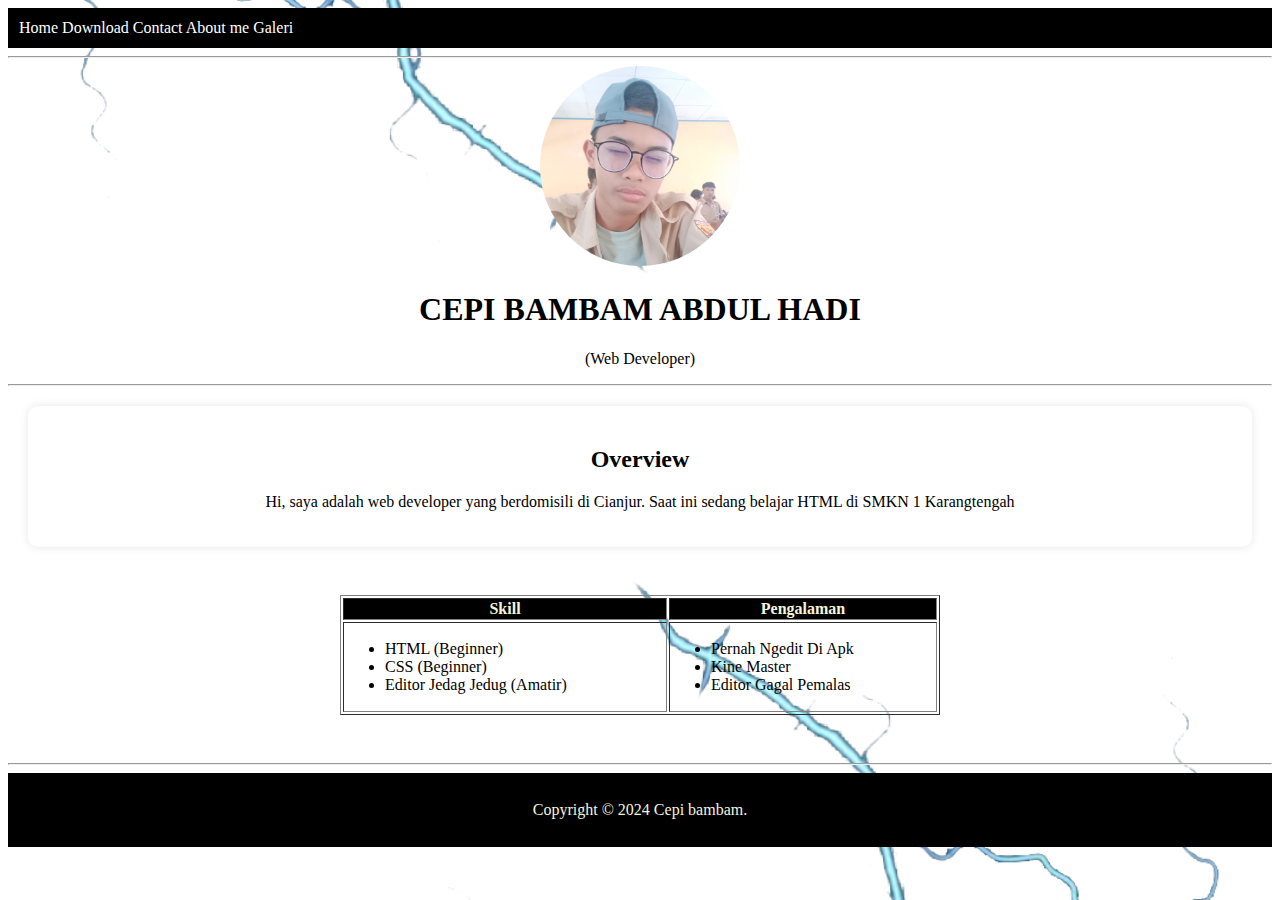
<file: index.html>
<!DOCTYPE html>
<html lang="en">

<head>
    <meta charset="UTF-8">
    <meta name="viewport" content="width=device-width, initial-scale=1.0">
    <title>Cepi Bambam Personal Website</title>
      <link rel="shortcut icon" href="cep.ico" type="image/x-icon">
<link rel="icon" href="cep.ico" type="image/x-icon">

<link rel="stylesheet" type="text/css" href="style.css">

</head>
<style>
  body{
    background-image: url('image/banner.png');
  background-size: cover;
  background-position: center;
  background-repeat: no-repeat;
  }
</style>
<body>
    <nav>
        <a href="index.html">Home  </a>
        <a href="cep.pdf">Download  </a>
        <a href="contact.html">Contact  </a>
        <a href="about.html">About me  </a>
        <a href="galeri.html">Galeri </a>
    </nav>

    <hr />

    <header style="text-align: center;">
        <img src="image/cep.jpg" width="200" height="200" style="border-radius: 50%;"/>
        <h1>CEPI BAMBAM ABDUL HADI</h1>
        <p>(Web Developer)</p>
    </header>

    <hr />

    <article style="text-align: center;">
        <h2>Overview</h2>
        <p>
            Hi, saya adalah web developer yang berdomisili di Cianjur.
            Saat ini sedang belajar HTML di SMKN 1 Karangtengah
        </p>
    </article>

    <div style="max-width: 600px; margin: 3em auto">
        <table border="1" width="100%">
            <thead>
                <tr>
                    <th style="background-color: black;
  color: beige;">Skill</th>
                    <th style="background-color: black;
  color: beige;">Pengalaman</th>
                </tr>
            </thead>
            <tbody>
                <tr>
                    <td>
                        <ul>
                            <li>HTML (Beginner)</li>
                            <li>CSS (Beginner)</li>
                            <li>Editor Jedag Jedug (Amatir)</li>
                        </ul>
                    </td>
                    <td>
                        <ul>
                            <li>Pernah Ngedit Di Apk</li>
                            <li>Kine Master</li>
                            <li>Editor Gagal Pemalas</li>
                        </ul>
                    </td>
                </tr>
            </tbody>
        </table>
    </div>

    <hr>
    <footer style="text-align: center;">
        <p>Copyright &copy; 2024 Cepi bambam.</p>
    </footer>
</body>
</html>
</file>
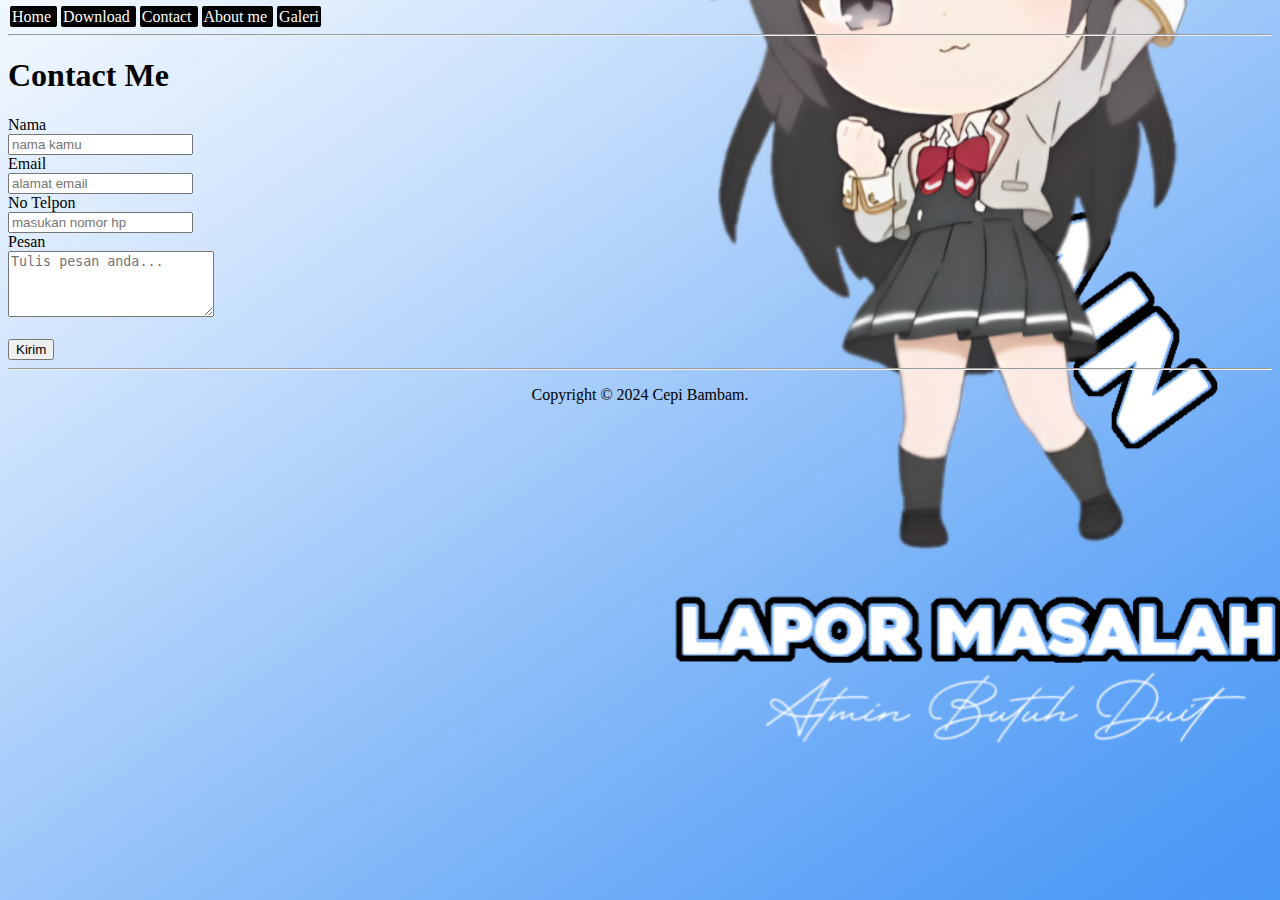
<file: contact.html>
<!DOCTYPE html>
<html lang="en">

<head>
    <meta charset="UTF-8">
    <meta name="viewport" content="width=device-width, initial-scale=1.0">
    <title>Cepi Bambam Personal Website</title>
    <link rel="shortcut icon" href="cep.ico" type="image/x-icon">
     <link rel="stylesheet" type="text/css" href="contact.css">
</head>
<style>
body{
  background-image: url('image/yuki.png');
  background-size: cover;
  background-position: center;
  background-repeat: no-repeat;
}

</style>
<body>
    <nav>
        <a href="index.html">Home  </a>
        <a href="cep.pdf">Download  </a>
        <a href="contact.html">Contact  </a>
        <a href="about.html">About me  </a>
        <a href="galeri.html">Galeri</a>
    </nav>

    <hr />

    <div>
       <h1>Contact Me</h1>
       <form>
         <label for="nama">Nama</label>
         <br />
         <input type="nama" name="nama" placeholder="nama kamu"/>
         <br />
            <label for="email">Email</label>
            <br />
            <input type="email" name="email" placeholder="alamat email"/>
            <br />
            <label for="nomor">No Telpon</label>
            <br />
         <input type="number" name="nomor" placeholder="masukan nomor hp" /><br />
            <label for="message">Pesan</label>
            <br />
            <textarea name="message" placeholder="Tulis pesan anda..." rows="4" cols="23"></textarea>
            <br />
            <br />
            <input type="submit" value="Kirim" />
        </form>
    </div>

    <hr>
    <footer style="text-align: center;">
        <p>Copyright &copy; 2024 Cepi Bambam.</p>
    </footer>
</body>
</html>
</file>
<file: style.css>
body{
  background-image: url('/image/banner.png');
  background-size: cover;
  background-position: center;
  background-repeat: no-repeat;
}
nav{
  background-color: black;
  color: beige;
  padding: 11px;
}
nav a{
  color: white;
  text-decoration: none;
}
article{
  border-radius: 10px;
  box-shadow: 0 0 10px rgba(0,0,0,0.1);
  background-color: #fff;
  padding:20px;
  margin: 20px;
}
footer{
  color: beige;
  background-color: black;
  text-decoration: none;
  padding: 12px;
}
</file>
<file: contact.css>
body{
  background-image: url('/image/yuki.png');
  background-size: cover;
  background-position: center;
  background-repeat: no-repeat;
}
nav a{
  border-radius: 2px;
  background-color: black;
  padding:2px;
  margin: 2px;
  color: white;
  text-decoration: none;
}
</file>
